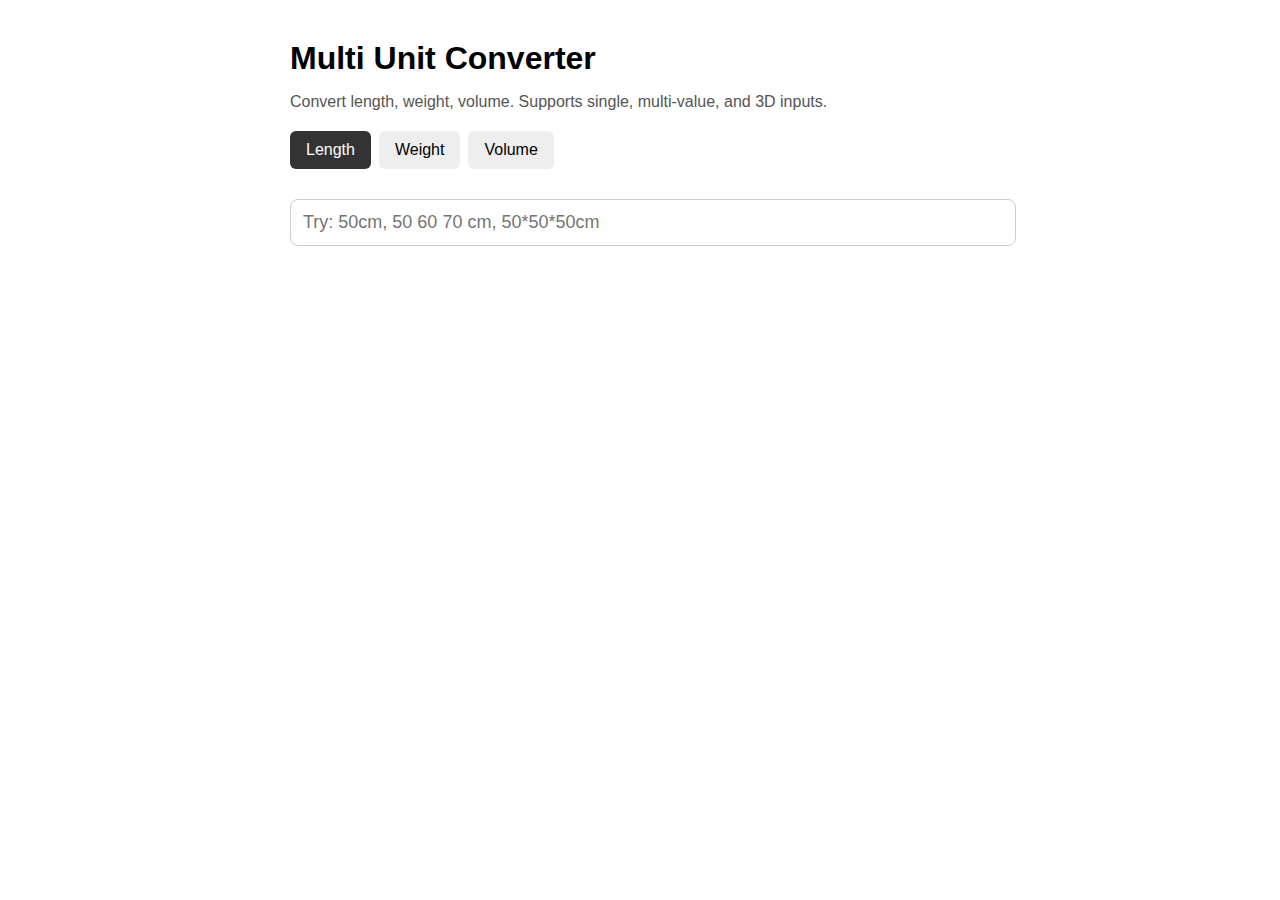
<file: index.html>
<!DOCTYPE html>
<html lang="en">
<head>
    <meta charset="UTF-8" />
    <title>Multi Unit Converter – Convert Length, Weight & Volume Instantly</title>
    <meta name="description" content="Convert multiple units instantly. Supports length, weight, volume, multi-value formats, and 3D dimension parsing. Try: 50cm, 50 60 70 cm, 50*50*50cm." />
    <meta name="viewport" content="width=device-width, initial-scale=1" />
    <link rel="stylesheet" href="style.css" />
</head>

<body>
    <h1>Multi Unit Converter</h1>
    <p class="subtitle">Convert length, weight, volume. Supports single, multi-value, and 3D inputs.</p>

    <!-- Unit category tabs -->
    <div class="tabs">
        <button class="tab active" data-type="length">Length</button>
        <button class="tab" data-type="weight">Weight</button>
        <button class="tab" data-type="volume">Volume</button>
    </div>

    <input id="inputField" placeholder="Try: 50cm, 50 60 70 cm, 50*50*50cm" />

    <div id="result"></div>

    <script src="units.js"></script>
</body>
</html>
</file>
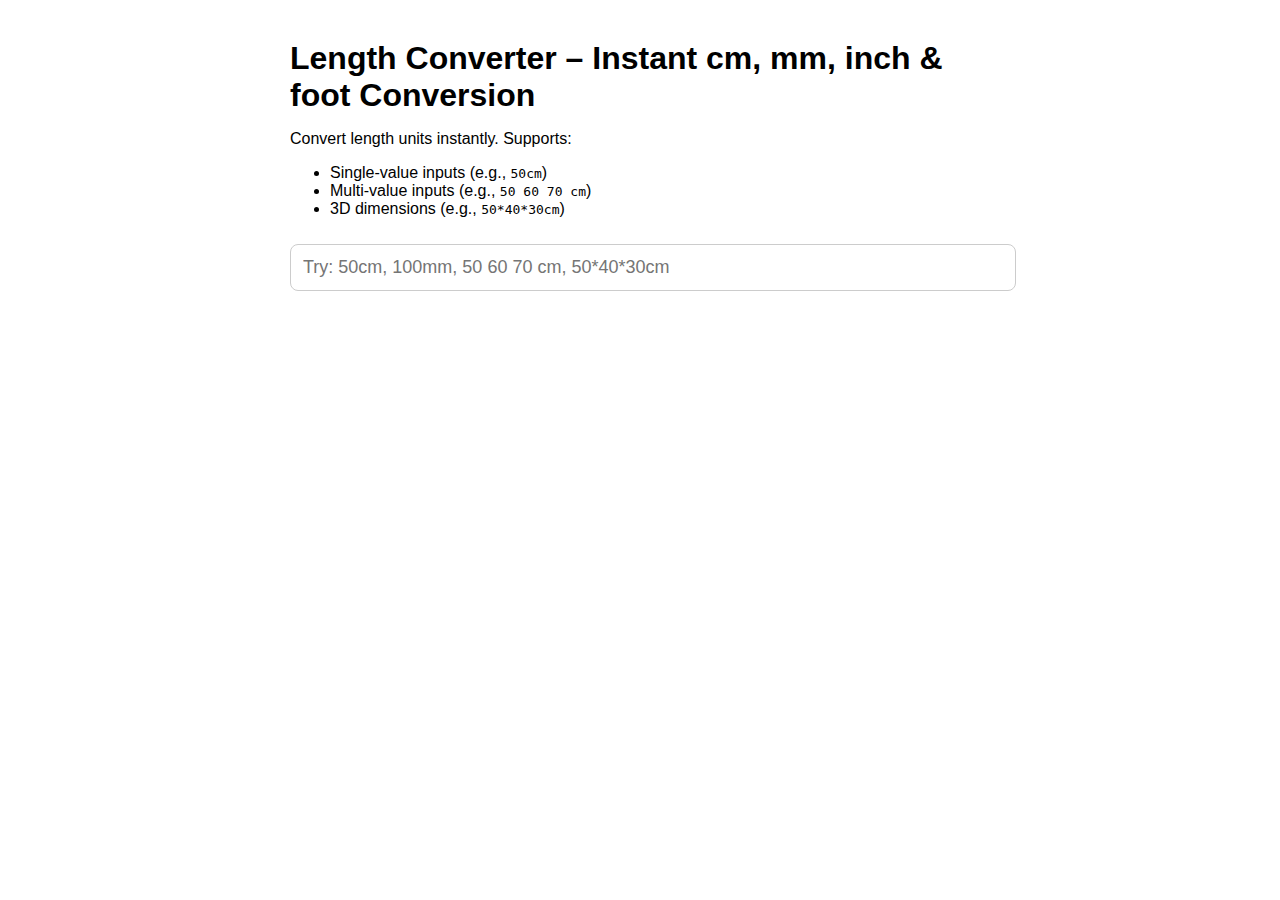
<file: length-converter.html>
<!DOCTYPE html>
<html lang="en">
<head>
<meta charset="UTF-8" />
<title>Length Converter – cm to inch, mm to inch, m to ft | MultiUnitConverter</title>

<meta name="description" content="Fast length converter: convert cm to inch, mm to inch, m to ft. Supports single value, multi-value inputs like '50 60 70 cm', and 3D dimensions such as '50*50*50cm'.">

<meta name="viewport" content="width=device-width, initial-scale=1">
<link rel="stylesheet" href="style.css">
</head>

<body>
<h1>Length Converter – Instant cm, mm, inch & foot Conversion</h1>

<p>
Convert length units instantly. Supports:
</p>
<ul>
  <li>Single-value inputs (e.g., <code>50cm</code>)</li>
  <li>Multi-value inputs (e.g., <code>50 60 70 cm</code>)</li>
  <li>3D dimensions (e.g., <code>50*40*30cm</code>)</li>
</ul>

<input id="inputField" placeholder="Try: 50cm, 100mm, 50 60 70 cm, 50*40*30cm">
<div id="result"></div>

<script src="units.js"></script>
<script>
window.currentType = "length";
</script>

</body>
</html>
</file>
<file: style.css>
body {
    font-family: Arial, sans-serif;
    max-width: 700px;
    margin: 40px auto;
    padding: 0 16px;
}

h1 {
    margin-bottom: 8px;
}

.subtitle {
    color: #555;
    margin-bottom: 20px;
}

input {
    width: 100%;
    padding: 12px;
    font-size: 18px;
    border-radius: 8px;
    border: 1px solid #ccc;
    margin-top: 10px;
}

.tabs {
    display: flex;
    gap: 8px;
    margin: 20px 0;
}

.tab {
    padding: 10px 16px;
    border: none;
    cursor: pointer;
    background: #eee;
    border-radius: 6px;
    font-size: 16px;
}

.tab.active {
    background: #333;
    color: white;
}

.card {
    background: #f8f8f8;
    padding: 16px;
    border-radius: 8px;
    margin-top: 16px;
}
</file>
